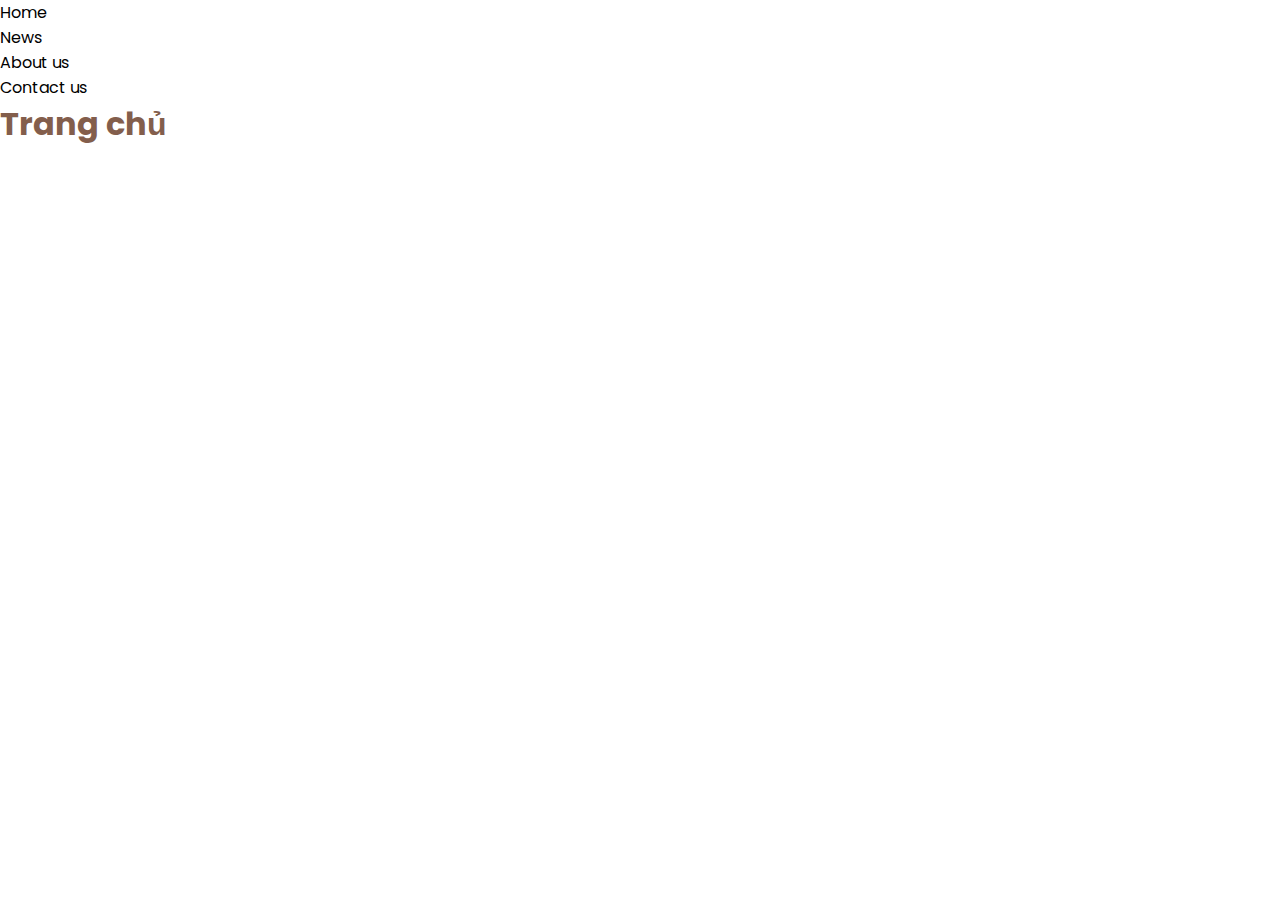
<file: index.html>
<!DOCTYPE html>
<html lang="en">
  <head>
    <meta charset="UTF-8" />
    <meta name="viewport" content="width=device-width, initial-scale=1.0" />
    <title>Home</title>
    <link rel="stylesheet" href="./assets/css/reset.css" />
    <link rel="stylesheet" href="./main.css" />
  </head>
  <body>
    <ul>
      <li><a href="./index.html">Home</a></li>
      <li><a href="./pages/News/index.html">News</a></li>
      <li><a href="./pages/AboutUs/index.html">About us</a></li>
      <li><a href="./pages/ContactUs/index.html">Contact us</a></li>
    </ul>
    <h1>Trang chủ</h1>
    <script src="./index.js"></script>
  </body>
</html>
</file>
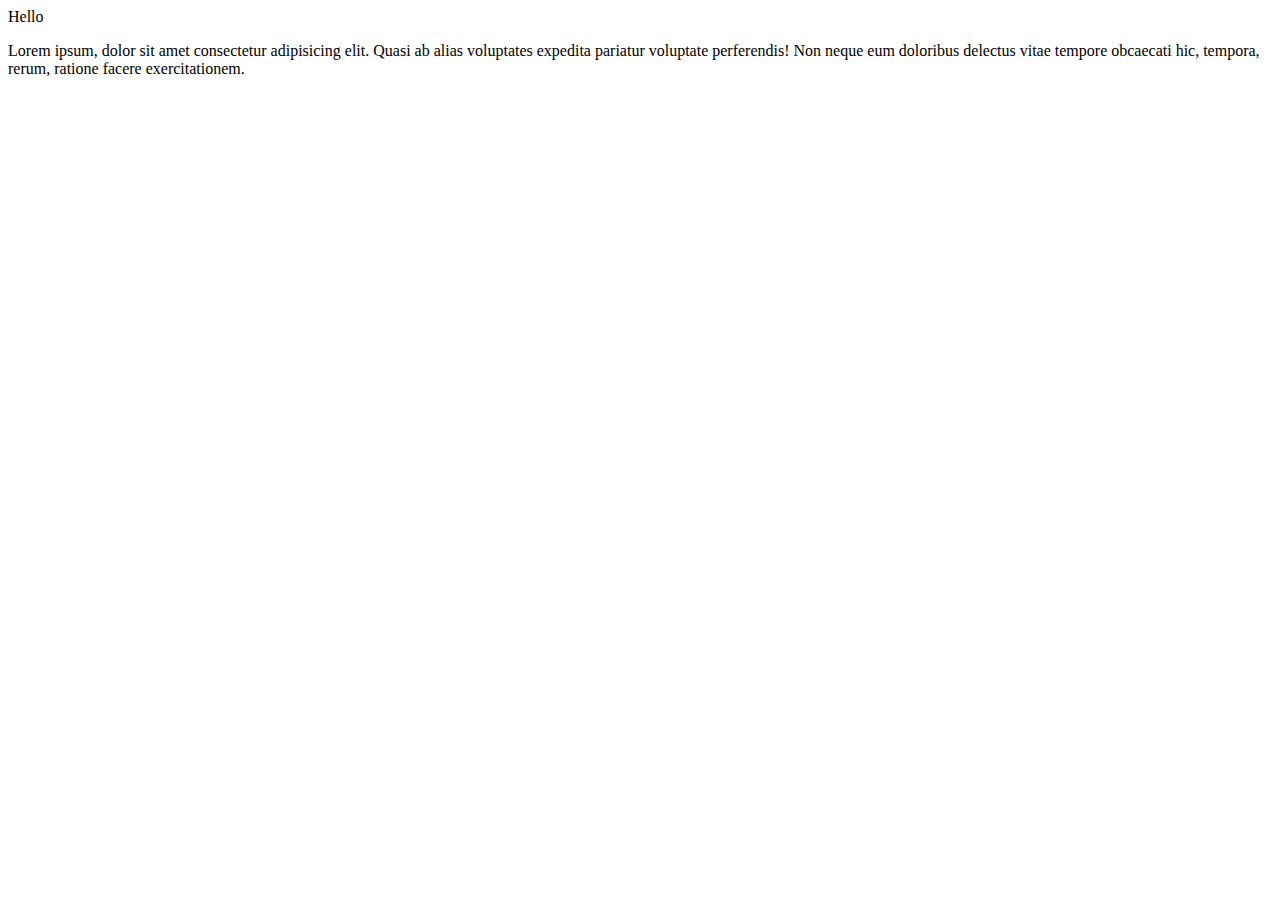
<file: pages/register/index.html>
<!DOCTYPE html>
<html lang="en">
<head>
    <meta charset="UTF-8">
    <meta name="viewport" content="width=device-width, initial-scale=1.0">
    <title>Document</title>
</head>
<body>
    <div>Hello</div>
    <p>Lorem ipsum, dolor sit amet consectetur adipisicing elit. Quasi ab alias voluptates expedita pariatur voluptate perferendis! Non neque eum doloribus delectus vitae tempore obcaecati hic, tempora, rerum, ratione facere exercitationem.</p>
    
</body>
</html>
</file>
<file: main.css>
@import "./assets/css/variables.css";

h1 {
  color: var(--color-primary);
}
</file>
